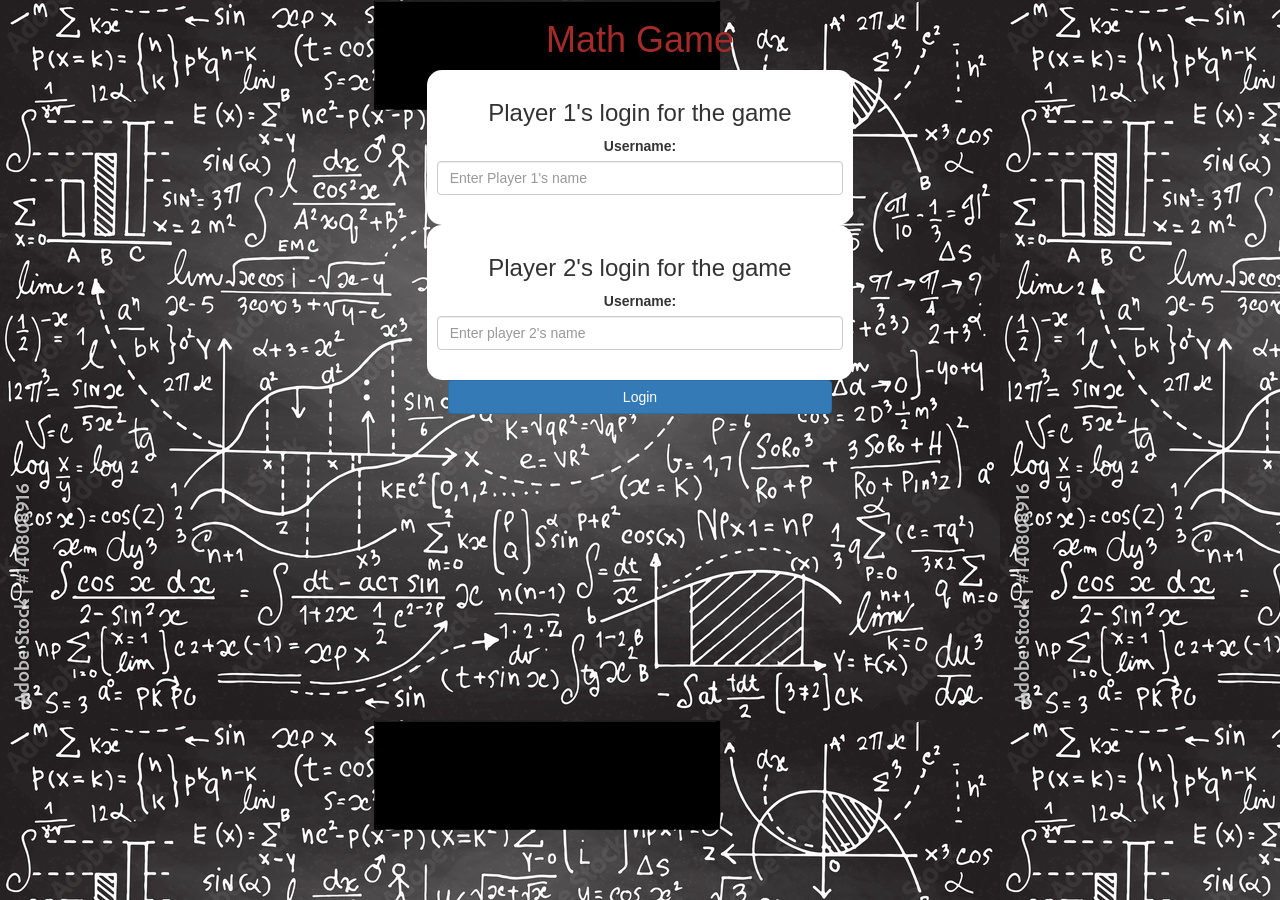
<file: index.html>
<!DOCTYPE html>
<html>
<head>
	<title>Math Game</title>

<meta name="viewport" content="width=device-width, initial-scale=1">
<link rel="stylesheet" href="https://maxcdn.bootstrapcdn.com/bootstrap/3.4.0/css/bootstrap.min.css">
<script src="https://ajax.googleapis.com/ajax/libs/jquery/3.4.1/jquery.min.js"></script>
<script src="https://maxcdn.bootstrapcdn.com/bootstrap/3.4.0/js/bootstrap.min.js"></script>

<link rel="stylesheet" type="text/css" href="game.css">

<script src="game_login.js"></script>
</head>
<body>
 
<center>


	<h1 id="titletitle"> Math Game </h1>

	<div class=" col-lg-4 col-sm-8 col-xs-11 login_div1">
		<h3>Player 1's login for the game</h3>
		<label>Username: </label>
		<input type="text" id="player1name" class="form-control" placeholder="Enter Player 1's name">
		<br>
	</div>

    


	<div class=" col-lg-4 col-sm-8 col-xs-11 login_div2">
        <h3>Player 2's login for the game</h3>
        <label>Username: </label>
        <input type="text" id="player2name" class="form-control" placeholder="Enter player 2's name">
        <br>
    </div>

	<button id="btnbtnbtn" style="width: 30%;" style="background-color:rgb(42, 185, 233);" class="btn btn-primary" onclick="addUser()">Login</button>




</center>

</body>
</html>
</file>
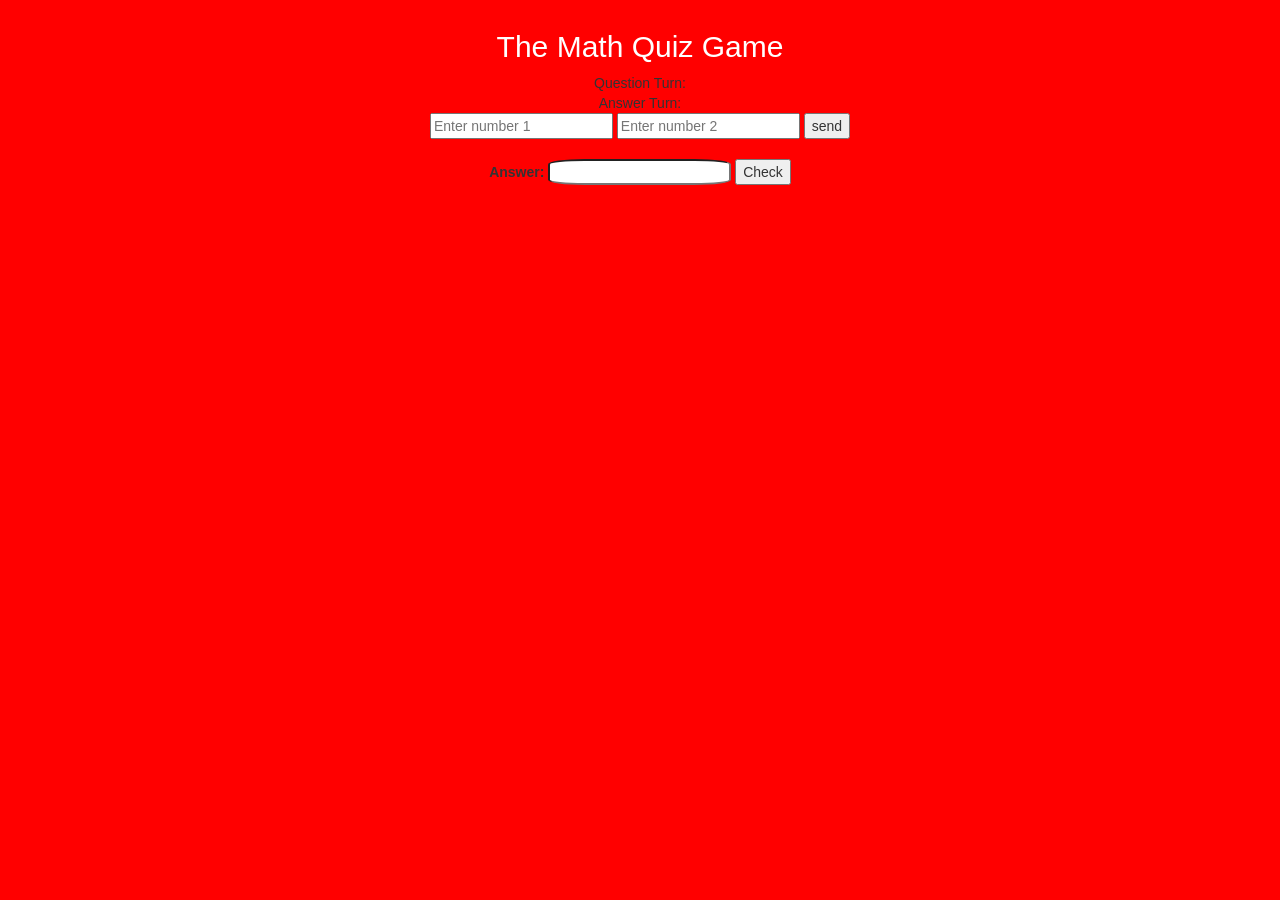
<file: quiz.html>
<html>
    <head><title>The Math Quiz Game!</title>
    
        <meta name="viewport" content="width=device-width, initial-scale=1">
        <link rel="stylesheet" href="https://maxcdn.bootstrapcdn.com/bootstrap/3.4.0/css/bootstrap.min.css">
        <script src="https://ajax.googleapis.com/ajax/libs/jquery/3.4.1/jquery.min.js"></script>
        <script src="https://maxcdn.bootstrapcdn.com/bootstrap/3.4.0/js/bootstrap.min.js"></script>
        
        <link rel="stylesheet" type="text/css" href="quizgame.css">
        
        <script src="game.js"></script>    
    
    </head>

    <body>

        <h4 id="player1_name"></h4> <span id="player1_score"></span>
        <h4 id="player2_name"></h4> <span id="player2_score"></span>        

        <div class="container">
            <center>
                <h2 style="color: white;">The Math Quiz Game</h2>

                <div id="questionturn">Question Turn:</div>
                <div id="answerturn">Answer Turn:</div>

                <input type="text" id="number1" placeholder="Enter number 1">
                <input type="text" id="number2" placeholder="Enter number 2">
                <button type="button" onclick="send()" id="sendbtn">send</button>

                <div id="output">
                    <h3 id="question"></h3>

                    <label>Answer:</label> <input id="answer" type="text">

                    <button type="button" id="checky" onclick="check()">Check</button>

                </div>
            </center>
        </div>

    </body>
</html>
</file>
<file: game.css>
body {
    background-image: url("mathwallpaperthisbetterbethelast.png");

}
.login_div1 , .login_div2
{
    background: white;
    padding: 10px;
    float: none;
    border-radius: 15px;
}


#player1_name , #player2_name
{
display: inline-block;
margin-left: 20px;
}
#word
{
width: 60%;
}
#word_display
{
letter-spacing: 5px;
}
#output
{
background: white;
border-radius: 10px;
border-top: 10px solid #AA4465;
padding: 10px;
float: none;
text-align: left;
}

#titletitle{
    color:brown;
}
</file>
<file: quizgame.css>
body {
    background-color: red;
}
#answer {
    border-radius: 20%;
}
</file>
